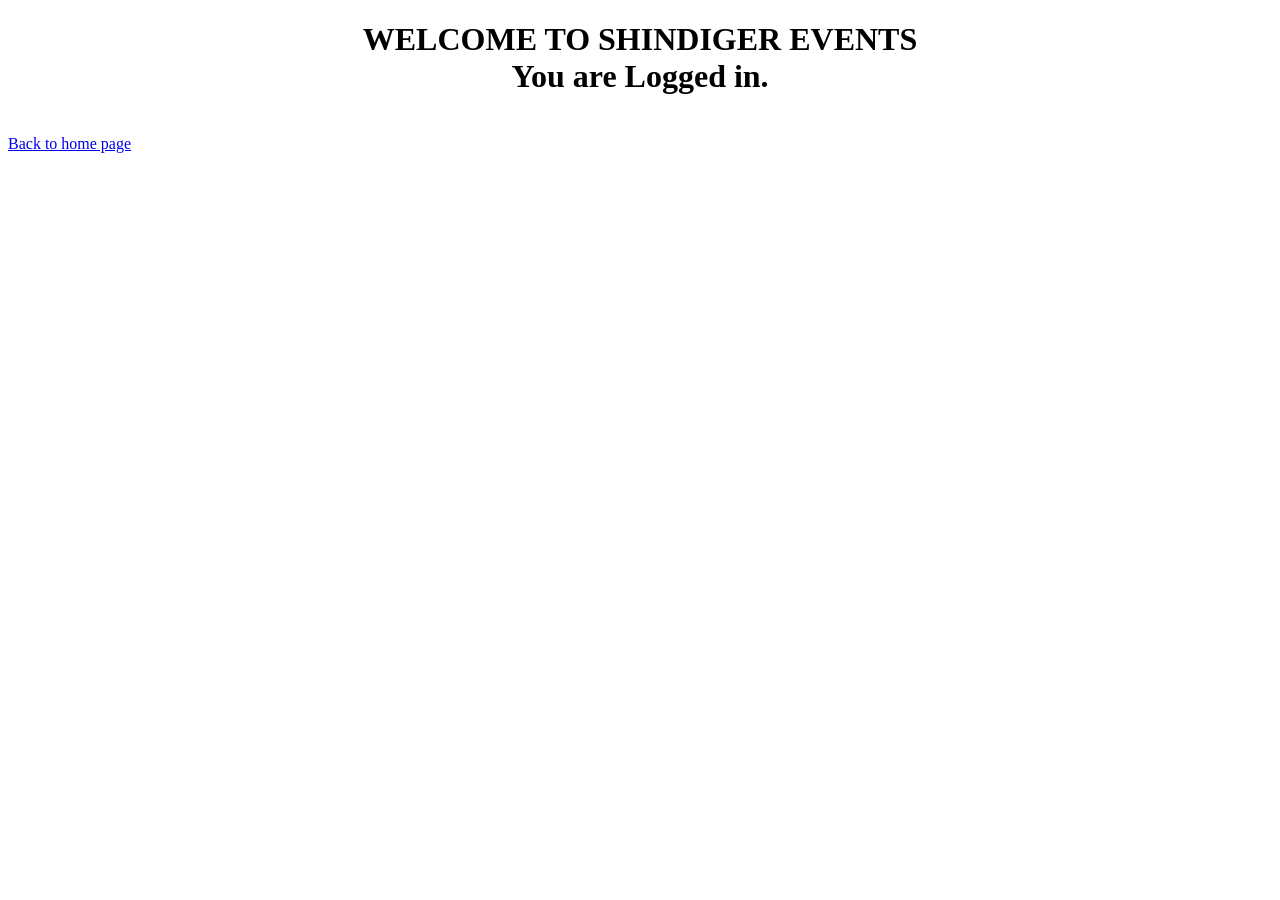
<file: django project/djproject/templates/welcome.html>
<!DOCTYPE html>
<html lang="en">
<head>
    <meta charset="UTF-8">
    <meta name="viewport" content="width=device-width, initial-scale=1.0">
    <title>welcome</title>
</head>
<body bgcolor="white" color="white">

    <div class="tec">
        <h1>
            <center>
        WELCOME TO SHINDIGER EVENTS
    <BR>
        You are Logged in.</h1></center> <br>

        <a href="{%url 'home'%}">Back to home page</a>
    </div>

    
</body>
</html>
</file>
